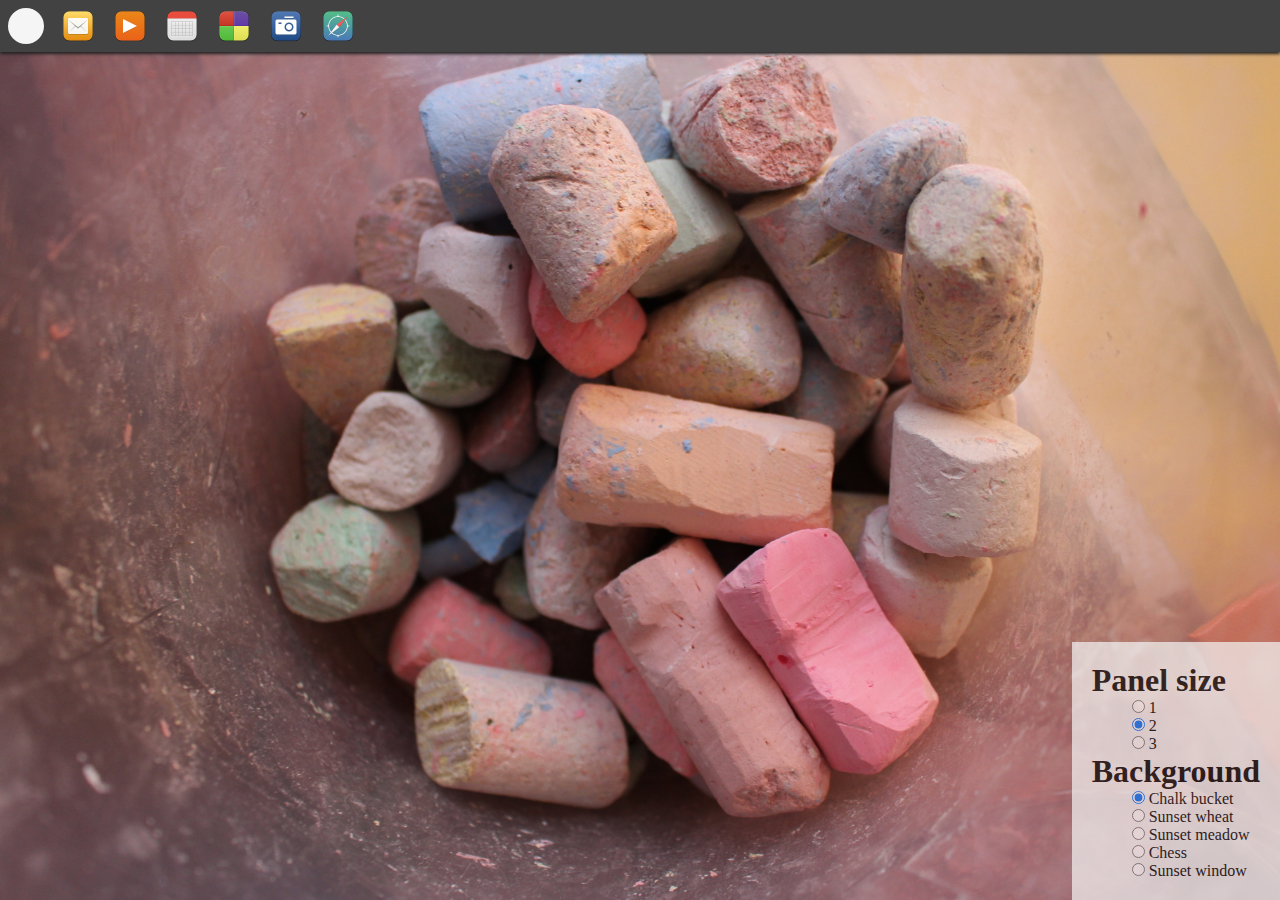
<file: index.html>
<!DOCTYPE html>
<html>

  <head>
    <meta charset="utf-8">
    <title>Solus Operating System Panel Mockup</title>
    <link rel="stylesheet" href="css/master.css" media="screen" title="Main CSS" charset="utf-8">
  </head>

  <body>
    <div id="panel" size="3">
      <div id="menu-button"></div>
      <div id="icon-task-list">

        <div class="app" onclick="previewAction(0);" oncontextmenu="menuAction(0);return false;" windowCount="0" active="false">
          <div class="indicator">
            <div class="blob"></div>
            <div class="blob"></div>
            <div class="blob"></div>
          </div>
          <div class="icon"><img src="internet-mail.png" alt="calc" /></div>
        </div>
        <div class="app" onclick="previewAction(1);" oncontextmenu="menuAction(1); return false;" windowCount="0" active="false">
          <div class="indicator">
            <div class="blob"></div>
            <div class="blob"></div>
            <div class="blob"></div>
          </div>
          <div class="icon"><img src="vlc.png" alt="vlc" /></div>
        </div>
        <div class="app" onclick="previewAction(2);" oncontextmenu="menuAction(2); return false;" windowCount="0" active="false">
          <div class="indicator">
            <div class="blob"></div>
            <div class="blob"></div>
            <div class="blob"></div>
          </div>
          <div class="icon"><img src="calendar.png" alt="calendar" /></div>
        </div>
        <div class="app" onclick="previewAction(3);" oncontextmenu="menuAction(3); return false;" windowCount="0" active="false">
          <div class="indicator">
            <div class="blob"></div>
            <div class="blob"></div>
            <div class="blob"></div>
          </div>
          <div class="icon"><img src="codeblocks.png" alt="codeblocks" /></div>
        </div>
        <div class="app" onclick="previewAction(4);" oncontextmenu="menuAction(4); return false;" windowCount="0" active="false">
          <div class="indicator">
            <div class="blob"></div>
            <div class="blob"></div>
            <div class="blob"></div>
          </div>
          <div class="icon"><img src="applets-screenshooter.png" alt="applets-screenshooter" /></div>
        </div>
        <div class="app" onclick="previewAction(5);" oncontextmenu="menuAction(5); return false;" windowCount="0" active="false">
          <div class="indicator">
            <div class="blob"></div>
            <div class="blob"></div>
            <div class="blob"></div>
          </div>
          <div class="icon"><img src="internet-web-browser.png" alt="internet-web-browser" /></div>
        </div>
      </div>
    </div>

    <div id="main">
      <div id="preview" boolean="false">
        <section onclick="apps[preview.position].addWindow();">+ Launch new window</section>
        <section id="close-button" onclick="preview.hide();">X</section>
      </div>

      <div id="right-click-menu" boolean="false">
        <section class="entry" clickable="true" onclick="apps[menu.position].addWindow();">+ Launch new window</section>
        <section class="entry" clickable="true" onclick="apps[menu.position].closeAllWindows();">- Close all windows</section>
        <section class="entry" clickable="false">* Pin to panel</section>
      </div>
      <div class="preferences">
        <h1>Panel size</h1>
        <ul>
          <li>
            <input type="radio" name="panel-size" value="1" onclick="panelSize(2);"> 1</li>
          <li>
            <input type="radio" name="panel-size" value="2" checked="checked" onclick="panelSize(3);"> 2</li>
          <li>
            <input type="radio" name="panel-size" value="3" onclick="panelSize(4);"> 3</li>
        </ul>
        <h1>Background</h1>
        <ul>
          <li>
            <input type="radio" name="background" value="IMG_0986.JPG" checked="" onclick="background.change('IMG_0986_s.JPG');"> Chalk bucket</li>
          <li>
            <input type="radio" name="background" value="Sunset.png" onclick="background.change('Sunset_s.JPG');"> Sunset wheat</li>
          <li>
            <input type="radio" name="background" value="IMG_20160421_184108.png" onclick="background.change('IMG_20160421_184108_s.JPG');"> Sunset meadow</li>
          <li>
            <input type="radio" name="background" value="IMG_1071.JPG" onclick="background.change('IMG_1071_s.JPG');"> Chess</li>
          <li>
            <input type="radio" name="background" value="IMG_0980.JPG" onclick="background.change('IMG_0980_s.JPG');"> Sunset window</li>
        </ul>
      </div>
    </div>

    <script src="scripts/main.js"></script>

  </body>

</html>
</file>
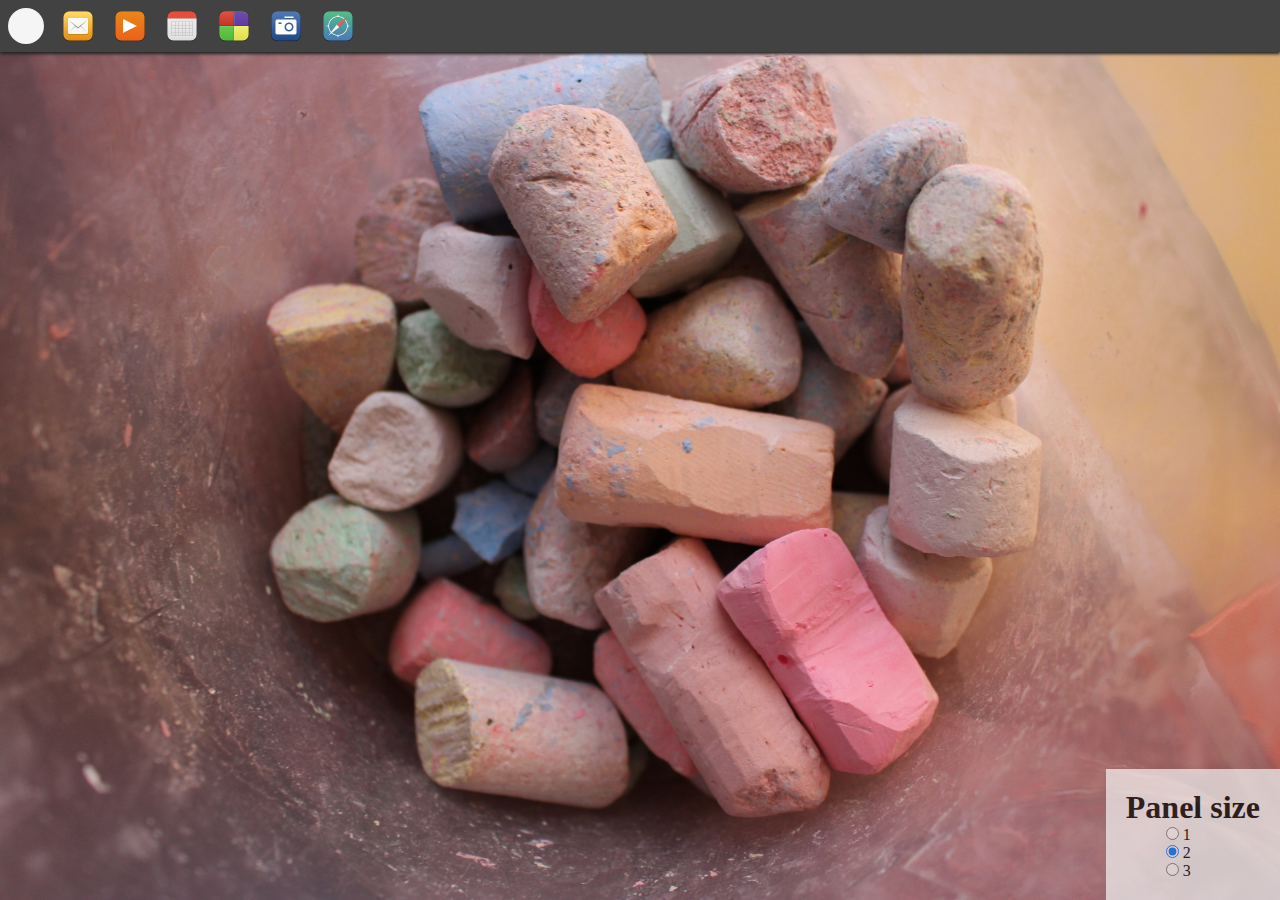
<file: Mockup_1.html>
<!DOCTYPE html>
<html>

  <head>
    <meta charset="utf-8">
    <title>Solus Operating System Panel Mockup</title>
    <link rel="stylesheet" href="css/master.css" media="screen" title="Main CSS" charset="utf-8">
  </head>

  <body>
    <div id="panel" size="3">
      <div id="menu-button"></div>
      <div id="icon-task-list">

        <div class="app" onclick="previewAction(0);" oncontextmenu="menuAction(0);return false;" windowCount="0" active="false">
          <div class="indicator">
            <div class="blob"></div>
            <div class="blob"></div>
            <div class="blob"></div>
          </div>
          <div class="icon"><img src="internet-mail.png" alt="calc" /></div>
        </div>
        <div class="app" onclick="previewAction(1);" oncontextmenu="menuAction(1); return false;" windowCount="0" active="false">
          <div class="indicator">
            <div class="blob"></div>
            <div class="blob"></div>
            <div class="blob"></div>
          </div>
          <div class="icon"><img src="vlc.png" alt="vlc" /></div>
        </div>
        <div class="app" onclick="previewAction(2);" oncontextmenu="menuAction(2); return false;" windowCount="0" active="false">
          <div class="indicator">
            <div class="blob"></div>
            <div class="blob"></div>
            <div class="blob"></div>
          </div>
          <div class="icon"><img src="calendar.png" alt="calendar" /></div>
        </div>
        <div class="app" onclick="previewAction(3);" oncontextmenu="menuAction(3); return false;" windowCount="0" active="false">
          <div class="indicator">
            <div class="blob"></div>
            <div class="blob"></div>
            <div class="blob"></div>
          </div>
          <div class="icon"><img src="codeblocks.png" alt="codeblocks" /></div>
        </div>
        <div class="app" onclick="previewAction(4);" oncontextmenu="menuAction(4); return false;" windowCount="0" active="false">
          <div class="indicator">
            <div class="blob"></div>
            <div class="blob"></div>
            <div class="blob"></div>
          </div>
          <div class="icon"><img src="applets-screenshooter.png" alt="applets-screenshooter" /></div>
        </div>
        <div class="app" onclick="previewAction(5);" oncontextmenu="menuAction(5); return false;" windowCount="0" active="false">
          <div class="indicator">
            <div class="blob"></div>
            <div class="blob"></div>
            <div class="blob"></div>
          </div>
          <div class="icon"><img src="internet-web-browser.png" alt="internet-web-browser" /></div>
        </div>
      </div>
    </div>

    <div id="main">
      <div id="preview" boolean="false">
        <section onclick="apps[preview.position].addWindow();">+ Launch new window</section>
        <section id="close-button" onclick="preview.hide();">X</section>
      </div>

      <div id="right-click-menu" boolean="false">
        <section class="entry" clickable="true" onclick="apps[menu.position].addWindow();">+ Launch new window</section>
        <section class="entry" clickable="true" onclick="apps[menu.position].closeAllWindows();">- Close all windows</section>
        <section class="entry" clickable="false">* Pin to panel</section>
      </div>
      <div class="preferences">
        <h1>Panel size</h1>
        <ul>
          <li>
            <input type="radio" name="panel-size" value="1" onclick="panelSize(2);"> 1</li>
          <li>
            <input type="radio" name="panel-size" value="2" checked="checked" onclick="panelSize(3);"> 2</li>
          <li>
            <input type="radio" name="panel-size" value="3" onclick="panelSize(4);"> 3</li>
        </ul>
      </div>
    </div>

    <script src="scripts/main.js"></script>

  </body>

</html>
</file>
<file: css/master.css>
* {
  position: relative;
  transition: 150ms;
  margin: 0;
}
body {
  width: 100%;
  background-attachment: fixed;
  background-image: url(../IMG_0986_s.JPG);
  background-size: cover;
  background-position: center;
}
#panel[size="2"] {
  height: 39px;
}
#panel[size="2"] #menu-button {
  width: 29px;
  height: 29px;
  margin: 5px;
}
#panel[size="2"] #icon-task-list .app {
  width: 39px;
  height: 39px;
}
#panel[size="2"] #icon-task-list .app .indicator {
  height: 3px;
  width: 15px;
  margin: 2px auto;
}
#panel[size="2"] #icon-task-list .app .indicator .blob {
  width: 3px;
  height: 3px;
  border-radius: 1px;
}
#panel[size="2"] #icon-task-list .app .indicator .blob:nth-child(2) {
  margin: 0 0 0 3px;
}
#panel[size="2"] #icon-task-list .app[windowCount="1"] .indicator {
  width: 3px;
}
#panel[size="2"] #icon-task-list .app[windowCount="2"] .indicator {
  width: 9px;
}
#panel[size="2"] #icon-task-list .app[windowCount="2"] .indicator .blob:nth-child(2) {
  margin: -3px;
}
#panel[size="2"] #icon-task-list .app[active="true"] .indicator .blob:nth-child(1) {
  width: 39px;
}
#panel[size="2"] #icon-task-list .app[active="true"] .indicator .blob:nth-child(2) {
  margin-left: -3px;
}
#panel[size="2"] #icon-task-list .app[active="true"] .indicator {
  width: 39px;
  margin: 0 auto 5px;
  height: 4px;
}
#panel[size="2"] #icon-task-list .app .icon {
  display: block;
  height: 25px;
  width: 25px;
  margin: 0 7px 7px;
}
#panel[size="2"] #icon-task-list .app .icon img {
  height: 25px;
  width: 25px;
}
#panel[size="4"] {
  height: 65px;
}
#panel[size="4"] #menu-button {
  width: 49px;
  height: 49px;
  margin: 8px;
}
#panel[size="4"] #icon-task-list .app {
  width: 65px;
  height: 65px;
}
#panel[size="4"] #icon-task-list .app .indicator {
  height: 5px;
  width: 25px;
  /* 5*5 */
  margin: 4px auto;
}
#panel[size="4"] #icon-task-list .app .indicator .blob {
  width: 5px;
  height: 5px;
  border-radius: 2px;
}
#panel[size="4"] #icon-task-list .app .indicator .blob:nth-child(2) {
  margin: 0 0 0 5px;
}
#panel[size="4"] #icon-task-list .app[windowCount="1"] .indicator {
  width: 5px;
}
#panel[size="4"] #icon-task-list .app[windowCount="2"] .indicator {
  width: 15px;
}
#panel[size="4"] #icon-task-list .app[windowCount="2"] .indicator .blob:nth-child(2) {
  margin: -5px;
}
#panel[size="4"] #icon-task-list .app[active="true"] .indicator .blob:nth-child(1) {
  width: 65px;
}
#panel[size="4"] #icon-task-list .app[active="true"] .indicator .blob:nth-child(2) {
  margin-left: -5px;
}
#panel[size="4"] #icon-task-list .app[active="true"] .indicator {
  width: 65px;
  margin: 0 auto 10px;
  height: 6px;
}
#panel[size="4"] #icon-task-list .app .icon {
  display: block;
  height: 39px;
  width: 39px;
  margin: 0 13px 13px;
}
#panel[size="4"] #icon-task-list .app .icon img {
  height: 39px;
  width: 39px;
}
#panel {
  display: block;
  height: 52px;
  width: 100%;
  background-color: #424242;
  z-index: 16;
  box-shadow: 0px 2px 3px #212121;
}
#panel #menu-button {
  display: inline-block;
  width: 36px;
  height: 36px;
  margin: 8px;
  background-color: whitesmoke;
  border-radius: 50%;
}
#panel #icon-task-list {
  display: inline-block;
  position: absolute;
  width: auto;
  height: 100%;
}
#panel #icon-task-list .app {
  display: inline-block;
  float: left;
  width: 52px;
  height: 52px;
  top: 0;
  background-color: transparent;
}
#panel #icon-task-list .app[active="true"] {
  background-color: #616161;
}
#panel #icon-task-list .app[active="true"]:hover {
  background-color: #616161;
}
#panel #icon-task-list .app .indicator {
  display: block;
  height: 4px;
  width: 20px;
  margin: 3px auto;
  overflow: hidden;
  background-color: transparent;
}
#panel #icon-task-list .app .indicator .blob {
  display: inline-block;
  width: 4px;
  height: 4px;
  border-radius: 2px;
  background-color: whitesmoke;
}
#panel #icon-task-list .app .indicator .blob:nth-child(1) {
  float: left;
  z-index: 3;
}
#panel #icon-task-list .app .indicator .blob:nth-child(2) {
  margin: 0 0 0 4px;
  float: left;
}
#panel #icon-task-list .app .indicator .blob:nth-child(3) {
  position: absolute;
  z-index: 2;
  top: 0;
  right: 0;
}
#panel #icon-task-list .app[windowCount="0"] .indicator .blob:nth-child(2) {
  margin: 0;
}
#panel #icon-task-list .app[windowCount="0"] .indicator {
  transition: 100ms;
  width: 0px;
}
#panel #icon-task-list .app[windowCount="1"] .indicator {
  width: 4px;
}
#panel #icon-task-list .app[windowCount="1"] .indicator .blob:nth-child(2) {
  margin: 0;
}
#panel #icon-task-list .app[windowCount="2"] .indicator {
  width: 12px;
}
#panel #icon-task-list .app[windowCount="2"] .indicator .blob:nth-child(2) {
  margin: -4px;
}
#panel #icon-task-list .app[active="true"] .indicator .blob:nth-child(1) {
  width: 52px;
  background-color: #448aff;
  margin: 0;
  border-radius: 0;
}
#panel #icon-task-list .app[active="true"] .indicator {
  width: 52px;
  margin-top: 0;
  margin-bottom: 8px;
}
#panel #icon-task-list .app .icon {
  display: block;
  height: 32px;
  width: 32px;
  margin: 0 10px 10px;
  background-color: transparent;
}
#panel #icon-task-list .app .icon img {
  height: 32px;
  width: 32px;
}
#panel #icon-task-list .app:hover {
  background-color: #757575;
}
#main {
  width: 100%;
  height: 100%;
}
#main #preview {
  position: absolute;
  display: inline-block;
  height: 280px;
  /* 8*35 */
  width: 572px;
  /* 11*52 */
  top: -280px;
  transition: 140ms;
  background-color: #006064;
  color: white;
  font-family: monospace;
  overflow: hidden;
}
#main #preview section {
  display: inline-block;
  padding: 14px;
  height: 14px;
  font-size: 14px;
  cursor: pointer;
  width: 502px;
  /* 572px - (margin + font-size) - margin*/
}
#main #preview section:hover {
  background-color: #00838f;
}
#main #preview section#close-button {
  width: 14px;
  height: 14px;
  /*height of the font-size(to make it a square)*/
  text-align: center;
  float: right;
  background-color: #b71c1c;
}
#main #preview section#close-button:hover {
  background-color: #c62828;
}
#main #preview[boolean="true"] {
  top: 0px;
  box-shadow: 0px 1px 3px #212121;
  z-index: 10;
}
#main #preview #wrapper {
  position: absolute;
  width: 100%;
  height: auto;
}
#main #preview .window {
  /*breakpoint 7+*/
  display: block;
  height: 190px;
  width: 304px;
  margin-bottom: -190px;
  left: 20px;
  top: 24px;
  color: #212121;
  background-color: #f5f5f5;
}
#main #preview .window[breakpoint="6"] {
  left: 30px;
  top: 22px;
  height: 194px;
  /* stay with 16:10 ratio*/
  width: 310px;
  margin-bottom: -194px;
  box-shadow: 0 1px 4px 0.3px black;
}
#main #preview .window[breakpoint="5"] {
  left: 60px;
  top: 20px;
  height: 198px;
  /* stay with 16:10 ratio*/
  width: 317px;
  margin-bottom: -198px;
  box-shadow: 0 1px 5px 0.3px black;
}
#main #preview .window[breakpoint="4"] {
  left: 150px;
  top: 18px;
  height: 202px;
  /* stay with 16:10 ratio*/
  width: 322px;
  margin-bottom: -202px;
  box-shadow: 0 1px 6px 0.3px black;
}
#main #preview .window[breakpoint="3"] {
  left: 300px;
  top: 16px;
  height: 206px;
  /* stay with 16:10 ratio*/
  width: 330px;
  margin-bottom: -206px;
  box-shadow: 0 1px 7px 0.3px black;
}
#main #preview .window[breakpoint="2"] {
  left: 500px;
  top: 14px;
  height: 210px;
  /* stay with 16:10 ratio*/
  width: 336px;
  margin-bottom: -210px;
  box-shadow: 0 1px 8px 0.3px black;
}
#main #preview .window[breakpoint="1"] {
  left: 700px;
  top: 12px;
  height: 214px;
  /* stay with 16:10 ratio*/
  width: 342px;
  margin-bottom: -214px;
  box-shadow: 0 1px 9px 0.3px black;
}
#main #preview .window .header {
  top: 0;
  left: 0;
  right: 0;
  height: 22px;
  font-size: 15px;
  padding: 9px 3px 9px 42px;
  background-color: #9e9e9e;
}
#main #right-click-menu {
  display: inline-block;
  position: absolute;
  background-color: white;
  width: 312px;
  /* 6*52px */
  font-family: monospace;
  color: white;
}
#main #right-click-menu section {
  padding: 14px;
  font-size: 14px;
  cursor: pointer;
  background-color: #006064;
}
#main #right-click-menu section:hover {
  opacity: 0.8;
}
#main #right-click-menu section[clickable="false"] {
  color: #bdbdbd;
}
#main #right-click-menu section[clickable="false"]:hover {
  opacity: 0.9;
}
#main #right-click-menu[boolean="true"] {
  top: 0px;
  box-shadow: 0px 1px 3px #212121;
  z-index: 10;
}
#main .preferences {
  background-color: whitesmoke;
  opacity: 0.7;
  position: fixed;
  bottom: 0;
  right: 0;
  padding: 20px;
}
#main .preferences ul {
  list-style-type: none;
}
</file>
